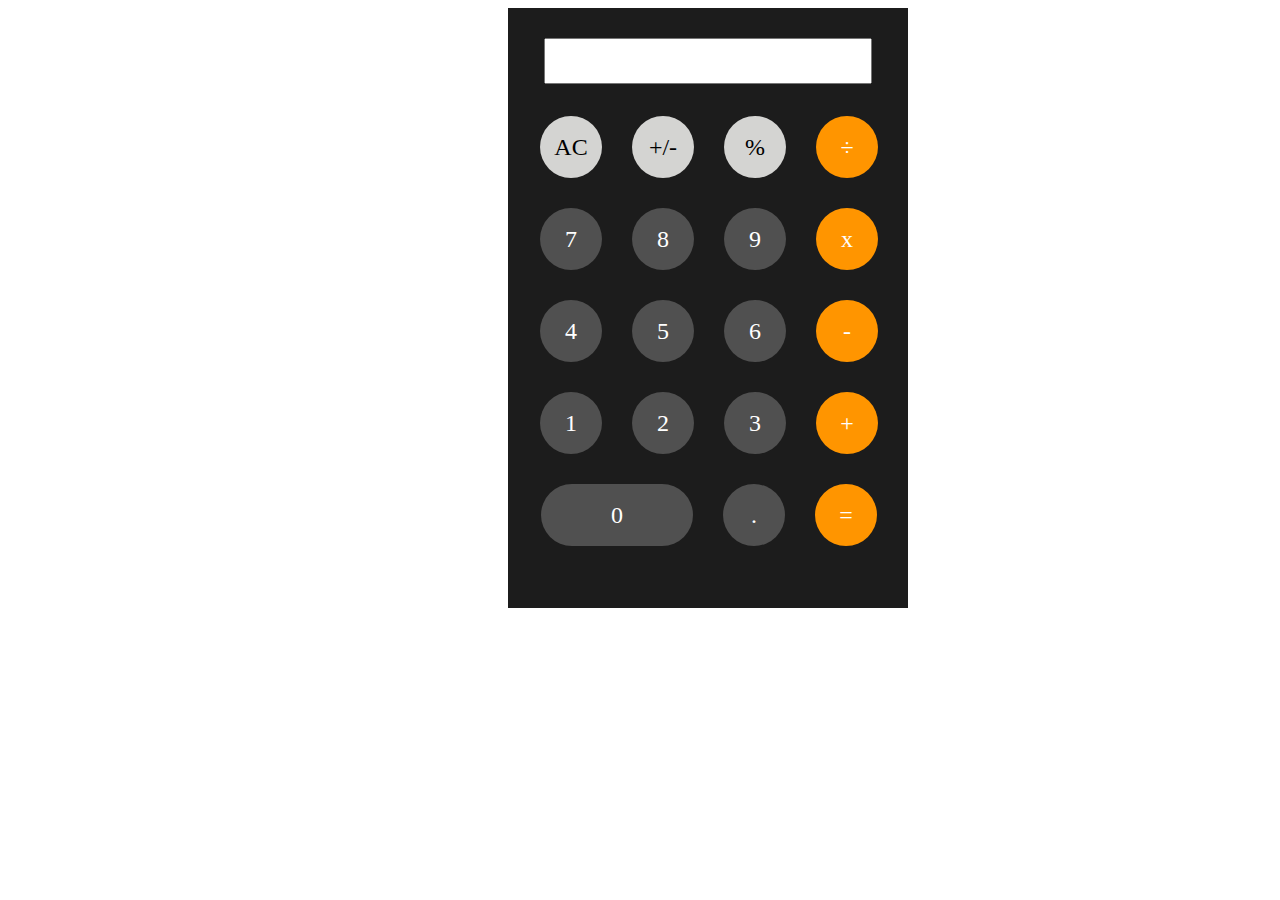
<file: index.html>
<!DOCTYPE html>
<html lang="en">
<head>
    <meta charset="UTF-8">
    <meta http-equiv="X-UA-Compatible" content="IE=edge">
    <meta name="viewport" content="width=device-width, initial-scale=1.0">
    <title>Calculator</title>
    <script src="./JS/script.js"></script>
    <link rel="stylesheet" href="./css/style.css">
</head>
<body>
    <div class="main-body">
        <div class="calc">
            <div class="output">
                <input type="text" id="screen">

            </div>
            <table class="buttons">
                <tr class="row">
                    <td onclick="clearDisplay()" class="fir">AC</td>
                    <td onclick="buttonClick(8)" class="fir">+/-</td>
                    <td onclick="buttonClick('%')" class="fir">%</td>
                    <td onclick="buttonClick('/')" class="opr">&#247;</td>
                </tr>
                <tr class="row">
                    <td onclick="buttonClick(7)" class="btn">7</td>
                    <td onclick="buttonClick(8)" class="btn">8</td>
                    <td onclick="buttonClick(9)" class="btn">9</td>
                    <td onclick="buttonClick('*')" class="opr">x</td>
                </tr>
                <tr class="row">
                    <td onclick="buttonClick(4)" class="btn">4</td>
                    <td onclick="buttonClick(5)" class="btn">5</td>
                    <td onclick="buttonClick(6)" class="btn">6</td>
                    <td onclick="buttonClick('-')" class="opr">-</td>
                    
                </tr>
                <tr class="row">
                    <td onclick="buttonClick(1)" class="btn">1</td>
                    <td onclick="buttonClick(2)" class="btn">2</td>
                    <td onclick="buttonClick(3)" class="btn">3</td>
                    <td onclick="buttonClick('+')" class="opr">+</td>
                    
                </tr>
                <tr class="row">
                    <td  onclick="buttonClick(0)" class="zero">0</td>
                    <td onclick="buttonClick('.')" class="btn">.</td>
                    
                    <td onclick="equalClick()" class="opr">=</td>
                    
                </tr>
            </table>

        </div>

    </div>
</body>
</html>
</file>
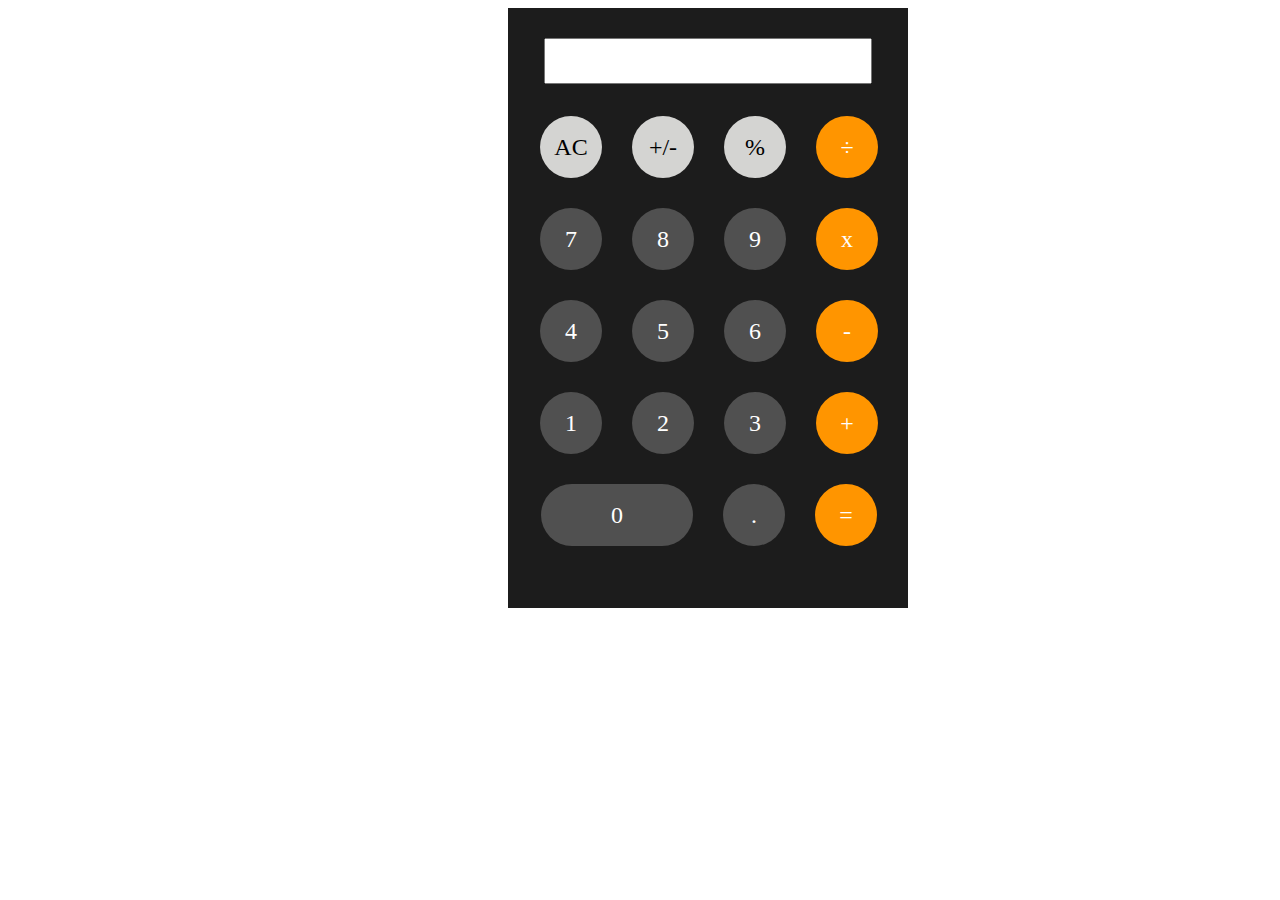
<file: calculator.html>
<!DOCTYPE html>
<html lang="en">
<head>
    <meta charset="UTF-8">
    <meta http-equiv="X-UA-Compatible" content="IE=edge">
    <meta name="viewport" content="width=device-width, initial-scale=1.0">
    <title>Calculator</title>
    <script src="script.js"></script>
    <link rel="stylesheet" href="style.css">
</head>
<body>
    <div class="main-body">
        <div class="calc">
            <div class="output">
                <input type="text" id="screen">

            </div>
            <table class="buttons">
                <tr class="row">
                    <td onclick="clearDisplay()" class="fir">AC</td>
                    <td onclick="buttonClick(8)" class="fir">+/-</td>
                    <td onclick="buttonClick('%')" class="fir">%</td>
                    <td onclick="buttonClick('/')" class="opr">&#247;</td>
                </tr>
                <tr class="row">
                    <td onclick="buttonClick(7)" class="btn">7</td>
                    <td onclick="buttonClick(8)" class="btn">8</td>
                    <td onclick="buttonClick(9)" class="btn">9</td>
                    <td onclick="buttonClick('*')" class="opr">x</td>
                </tr>
                <tr class="row">
                    <td onclick="buttonClick(4)" class="btn">4</td>
                    <td onclick="buttonClick(5)" class="btn">5</td>
                    <td onclick="buttonClick(6)" class="btn">6</td>
                    <td onclick="buttonClick('-')" class="opr">-</td>
                    
                </tr>
                <tr class="row">
                    <td onclick="buttonClick(7)" class="btn">1</td>
                    <td onclick="buttonClick(8)" class="btn">2</td>
                    <td onclick="buttonClick(9)" class="btn">3</td>
                    <td onclick="buttonClick('+')" class="opr">+</td>
                    
                </tr>
                <tr class="row">
                    <td  onclick="buttonClick(0)" class="zero">0</td>
                    <td onclick="buttonClick('.')" class="btn">.</td>
                    
                    <td onclick="equalClick()" class="opr">=</td>
                    
                </tr>
            </table>

        </div>

    </div>
</body>
</html>
</file>
<file: css/style.css>
.calc {
    width: 400px;
    height: 600px;
    background-color: #1C1C1C;
    margin-left: 500px;
    
  }
  
  #screen {
    width: 80%;
    margin-left: 36px;
    margin-top: 30px;
    height: 40px;
    pointer-events: none;
    font-size: 23px;
  }
  
  .btn {
    width: 60px;
    height: 60px;
    margin-top: 30px;
    margin-left: 30px;
    background-color: #505050;
    border-radius: 50%;
    transition-duration: 0.4s;
    color: white;
    font-size: 24px;
    display: flex;
    align-items: center;
    justify-content: center;
  }
  
  .btn:hover {
    background-color: #D4D4D2;
  }
  
  .fir {
    width: 60px;
    height: 60px;
    margin-top: 30px;
    margin-left: 30px;
    background-color: #D4D4D2;
    border-radius: 50%;
    transition-duration: 0.4s;
    color: black;
    font-size: 24px;
    display: flex;
    align-items: center;
    justify-content: center;
  }
  .fir:hover{
    background-color: white;
    
  }
  .zero {
    width: 150px;
    height: 60px;
    margin-top: 30px;
    margin-left: 30px;
    background-color: #505050;
    border-radius: 50px 50px 50px 50px;
    transition-duration: 0.4s;
    color: white;
    font-size: 24px;
    display: flex;
    align-items: center;
    justify-content: center;
  }
  
  .zero:hover {
    background-color: #D4D4D2;
  }
  
  .row {
    display: flex;
    justify-content: center;
  }
.opr{
    width: 60px;
    height: 60px;
    margin-top: 30px;
    margin-left: 30px;
    background-color: #FF9500;
    border-radius: 50%;
    transition-duration: 0.4s;
    color: white;
    font-size: 24px;
    display: flex;
    align-items: center;
    justify-content: center;
}  
.opr:hover{
    background-color: white;
    color: #FF9500;
}
</file>
<file: style.css>
.calc {
    width: 400px;
    height: 600px;
    background-color: #1C1C1C;
    margin-left: 500px;
    
  }
  
  #screen {
    width: 80%;
    margin-left: 36px;
    margin-top: 30px;
    height: 40px;
    pointer-events: none;
    font-size: 23px;
  }
  
  .btn {
    width: 60px;
    height: 60px;
    margin-top: 30px;
    margin-left: 30px;
    background-color: #505050;
    border-radius: 50%;
    transition-duration: 0.4s;
    color: white;
    font-size: 24px;
    display: flex;
    align-items: center;
    justify-content: center;
  }
  
  .btn:hover {
    background-color: #D4D4D2;
  }
  
  .fir {
    width: 60px;
    height: 60px;
    margin-top: 30px;
    margin-left: 30px;
    background-color: #D4D4D2;
    border-radius: 50%;
    transition-duration: 0.4s;
    color: black;
    font-size: 24px;
    display: flex;
    align-items: center;
    justify-content: center;
  }
  .fir:hover{
    background-color: white;
    
  }
  .zero {
    width: 150px;
    height: 60px;
    margin-top: 30px;
    margin-left: 30px;
    background-color: #505050;
    border-radius: 50px 50px 50px 50px;
    transition-duration: 0.4s;
    color: white;
    font-size: 24px;
    display: flex;
    align-items: center;
    justify-content: center;
  }
  
  .zero:hover {
    background-color: #D4D4D2;
  }
  
  .row {
    display: flex;
    justify-content: center;
  }
.opr{
    width: 60px;
    height: 60px;
    margin-top: 30px;
    margin-left: 30px;
    background-color: #FF9500;
    border-radius: 50%;
    transition-duration: 0.4s;
    color: white;
    font-size: 24px;
    display: flex;
    align-items: center;
    justify-content: center;
}  
.opr:hover{
    background-color: white;
    color: #FF9500;
}
</file>
